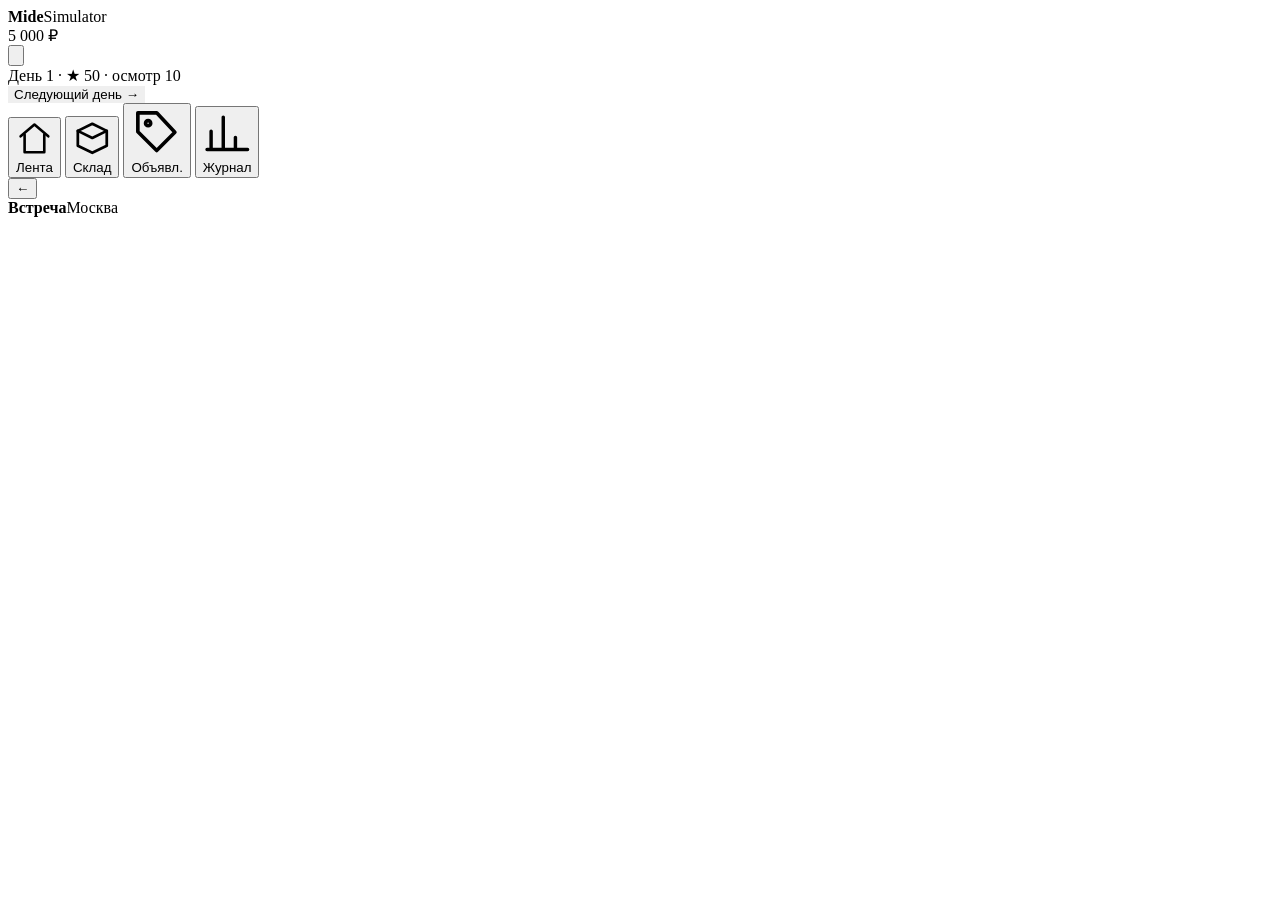
<file: src/index.template.html>
<!DOCTYPE html>
<html lang="ru">
<head>
<meta charset="utf-8">
<meta name="viewport" content="width=device-width, initial-scale=1, maximum-scale=1, viewport-fit=cover">
<meta name="theme-color" content="#ffffff">
<title>Mide Simulator — перепродажа телефонов</title>
<link rel="icon" href="data:image/svg+xml,%3Csvg xmlns='http://www.w3.org/2000/svg' viewBox='0 0 32 32'%3E%3Crect width='32' height='32' rx='9' fill='%230aa2f5'/%3E%3Crect x='10' y='6' width='12' height='20' rx='3.5' fill='none' stroke='white' stroke-width='2'/%3E%3C/svg%3E">
<style>
<!--STYLE-->
</style>
</head>
<body>
<div id="app">
  <header class="topbar">
    <div class="topbar-row">
      <div class="logo"><b>Mide</b><span>Simulator</span></div>
      <div class="spacer"></div>
      <div class="balance" id="balance">5 000 ₽</div>
      <button class="icon-btn" id="btn-settings" data-act="open-settings" title="Настройки">
        <svg viewBox="0 0 24 24" fill="none" stroke="currentColor" stroke-width="1.7" stroke-linecap="round"><path d="M4 7h16M4 12h16M4 17h16"/><circle cx="9" cy="7" r="2.1" fill="#fff"/><circle cx="15.5" cy="12" r="2.1" fill="#fff"/><circle cx="8" cy="17" r="2.1" fill="#fff"/></svg>
      </button>
    </div>
    <div class="topbar-sub">
      <span class="pill" id="pill-day">День 1</span>
      <span class="sep">·</span>
      <span class="pill" id="pill-rep">★ 50</span>
      <span class="sep">·</span>
      <span class="pill" id="pill-skill">осмотр 10</span>
      <div class="spacer"></div>
      <button class="pill" data-act="next-day" style="border:0;cursor:pointer">Следующий день →</button>
    </div>
  </header>

  <main class="content" id="content">
    <section class="view active" id="view-feed"></section>
    <section class="view" id="view-stock"></section>
    <section class="view" id="view-listings"></section>
    <section class="view" id="view-log"></section>
  </main>

  <nav class="tabbar">
    <button class="tab on" data-act="tab" data-id="feed" data-tab="feed">
      <span class="ic"><svg viewBox="0 0 24 24" fill="none" stroke="currentColor" stroke-width="1.7" stroke-linecap="round" stroke-linejoin="round"><path d="M3 10.6 12 3l9 7.6"/><path d="M5.6 9.4V21h12.8V9.4"/></svg></span><span>Лента</span>
    </button>
    <button class="tab" data-act="tab" data-id="stock" data-tab="stock">
      <span class="ic"><svg viewBox="0 0 24 24" fill="none" stroke="currentColor" stroke-width="1.7" stroke-linecap="round" stroke-linejoin="round"><path d="M3 7.4 12 3l9 4.4-9 4.4-9-4.4z"/><path d="M3 7.4v9.2L12 21l9-4.4V7.4"/></svg></span><span>Склад</span><span class="dot gone" id="tab-badge-stock"></span>
    </button>
    <button class="tab" data-act="tab" data-id="listings" data-tab="listings">
      <span class="ic"><svg viewBox="0 0 24 24" fill="none" stroke="currentColor" stroke-width="1.7" stroke-linecap="round" stroke-linejoin="round"><path d="M20.5 12.3 12 20.8 3.2 12V3.2H12l8.5 9.1z"/><circle cx="8" cy="8" r="1.2"/></svg></span><span>Объявл.</span><span class="dot gone" id="tab-badge-list"></span>
    </button>
    <button class="tab" data-act="tab" data-id="log" data-tab="log">
      <span class="ic"><svg viewBox="0 0 24 24" fill="none" stroke="currentColor" stroke-width="1.7" stroke-linecap="round" stroke-linejoin="round"><path d="M4 20V11M10 20V4M16 20v-6M22 20H2"/></svg></span><span>Журнал</span>
    </button>
  </nav>

  <!-- объявление -->
  <div class="overlay" id="ov-listing"></div>

  <!-- чат -->
  <div class="overlay" id="ov-chat"></div>

  <!-- встреча -->
  <div class="overlay" id="ov-meet">
    <div class="ov-head">
      <button class="back" data-act="close-ov" data-id="meet">←</button>
      <div class="ov-title"><b>Встреча</b><span>Москва</span></div>
    </div>
    <div class="meet-body" id="ov-meet-body"></div>
  </div>

  <!-- карточка телефона на складе -->
  <div class="overlay" id="ov-phone"></div>

  <!-- настройки -->
  <div class="overlay" id="ov-settings"></div>

  <!-- модалка -->
  <div class="modal-wrap" id="modal"></div>

  <div class="toasts" id="toasts"></div>
  <div class="deal-flash" id="flash"></div>
</div>

<script>
<!--SCRIPTS-->
</script>
</body>
</html>
</file>
